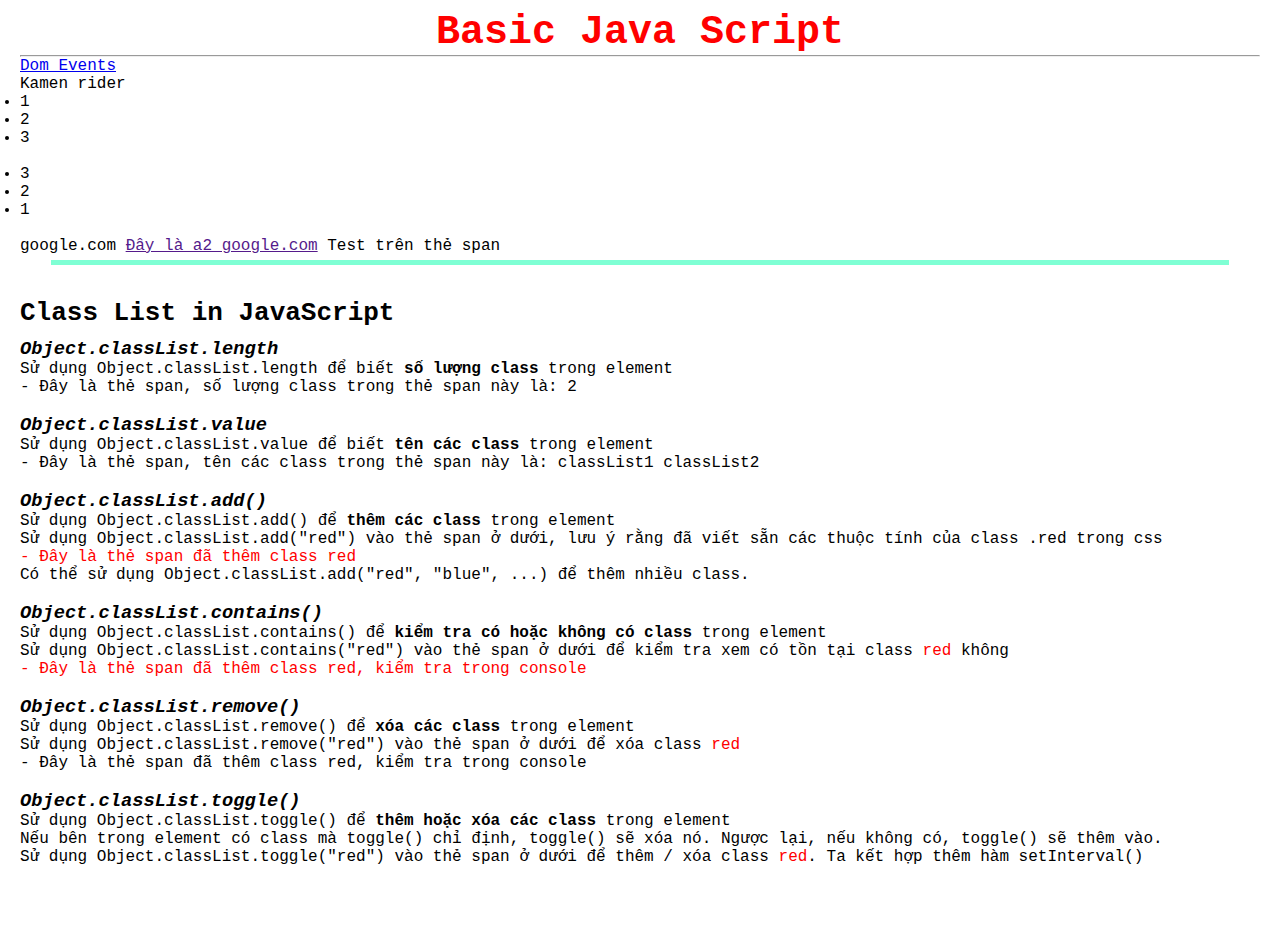
<file: index.html>
<!DOCTYPE html>
<html lang="en">
<head>
    <meta charset="UTF-8">
    <meta http-equiv="X-UA-Compatible" content="IE=edge">
    <meta name="viewport" content="width=device-width, initial-scale=1.0">

    <link rel="stylesheet" href="style.css">
    <link rel="preconnect" href="https://fonts.googleapis.com">
    <link rel="preconnect" href="https://fonts.gstatic.com" crossorigin>
    <link href="https://fonts.googleapis.com/css2?family=Playpen+Sans:wght@100&display=swap" rel="stylesheet">

    <title>Basic Java Script</title>
</head>

<body>
    <div class="container">
        <h1 id="HeadTitle" >Basic Java Script</h1>
        <hr>
        <a href="./domEvents.html">Dom Events</a>
        <p id="allKrName">Kamen rider</p>
        <div id=""></div>

        
        <div class="box-1">
            <ul>
                <li class="ts-li-class">1</li>
                <li class="ts-li-class">2</li>
                <li class="ts-li-class">3</li>
            </ul>
        </div>
        <br>
        <div class="box-2">
            <ul>
                <li class="ts-2">3</li>
                <li class="ts-2">2</li>
                <li class="ts-2">1</li>
            </ul>
        </div>
        <br>
        <a id="a-1">google.com</a>
        <a href="" id="a-2">Đây là a2 google.com</a>
        <span id="s-1">Test trên thẻ span</span>
        <br>

        <div class="box box-box">
        </div>
        <span class="lb"></span>
        <br>

        <!-- Class List -->
        <h2>Class List in JavaScript</h2>
        <div id="DOM_ClassList" >
            <h3>Object.classList.length</h3>
            <p>Sử dụng Object.classList.length để biết <strong>số lượng class</strong> trong element</p>
            <span id="class-list-length" class="classList1 classList2"> - Đây là thẻ span, số lượng class trong thẻ span này là:</span>
            <br><br>

            <h3>Object.classList.value</h3>
            <p>Sử dụng Object.classList.value để biết <strong>tên các class</strong> trong element</p>
            <span id="class-list-value" class="classList1 classList2">- Đây là thẻ span, tên các class trong thẻ span này là: </span>
            <br><br>


            <h3>Object.classList.add()</h3>
            <p>Sử dụng Object.classList.add() để <strong>thêm các class</strong> trong element</p>
            <span>Sử dụng Object.classList.add("red") vào thẻ span ở dưới, lưu ý rằng đã viết sẵn các thuộc tính của class .red trong css</span>
            <br>
            <span id="class-list-add" class="classList1 classList2">- Đây là thẻ span đã thêm class red</span>
            <br>
            <span>Có thể sử dụng Object.classList.add("red", "blue", ...) để thêm nhiều class.</span>
            <br><br>

            <h3>Object.classList.contains()</h3>
            <p>Sử dụng Object.classList.contains() để <strong>kiểm tra có hoặc không có class</strong> trong element</p>
            <span>Sử dụng Object.classList.contains("red") vào thẻ span ở dưới để kiểm tra xem có tồn tại class <span class="red">red</span> không</span>
            <br>
            <span id="class-list-contains" class="classList1 classList2">- Đây là thẻ span đã thêm class red, kiểm tra trong console</span>
            <br><br>

            <h3>Object.classList.remove()</h3>
            <p>Sử dụng Object.classList.remove() để <strong>xóa các class</strong> trong element</p>
            <span>Sử dụng Object.classList.remove("red") vào thẻ span ở dưới để xóa class <span class="red">red</span></span>
            <br>
            <span id="class-list-remove" class="classList1 classList2 red">- Đây là thẻ span đã thêm class red, kiểm tra trong console</span>
            <br><br>

            <h3>Object.classList.toggle()</h3>
            <p>Sử dụng Object.classList.toggle() để <strong>thêm hoặc xóa các class</strong> trong element</p>
            <p>Nếu bên trong element có class mà toggle() chỉ định, toggle() sẽ xóa nó. Ngược lại, nếu không có, toggle() sẽ thêm vào.</p>
            <span>Sử dụng Object.classList.toggle("red") vào thẻ span ở dưới để thêm / xóa class <span class="red">red</span>. Ta kết hợp thêm hàm setInterval()</span>
            <br>
            <span id="class-list-toggle" class="classList1 classList2 red"></span>
            <br><br>
        </div>

    </div>

    <!-- <script src="./assets/js/HTMLDOM/DOM_Attribute.js"></script> -->
    <!-- <script src="./assets/js/HTMLDOM/DOM_Element.js"></script> -->
    <!-- <script src="./assets/js/HTMLDOM/DOM_Text.js"></script> -->
    <!-- <script src="./assets/js/HTMLDOM/DOM_Property.js"></script> -->
    <!-- <script src="./assets/js/HTMLDOM/DOM_Properties.js"></script> -->
    <script src="./assets/js/HTMLDOM/DOM_ClassList.js"></script>
</body>

</html>
</file>
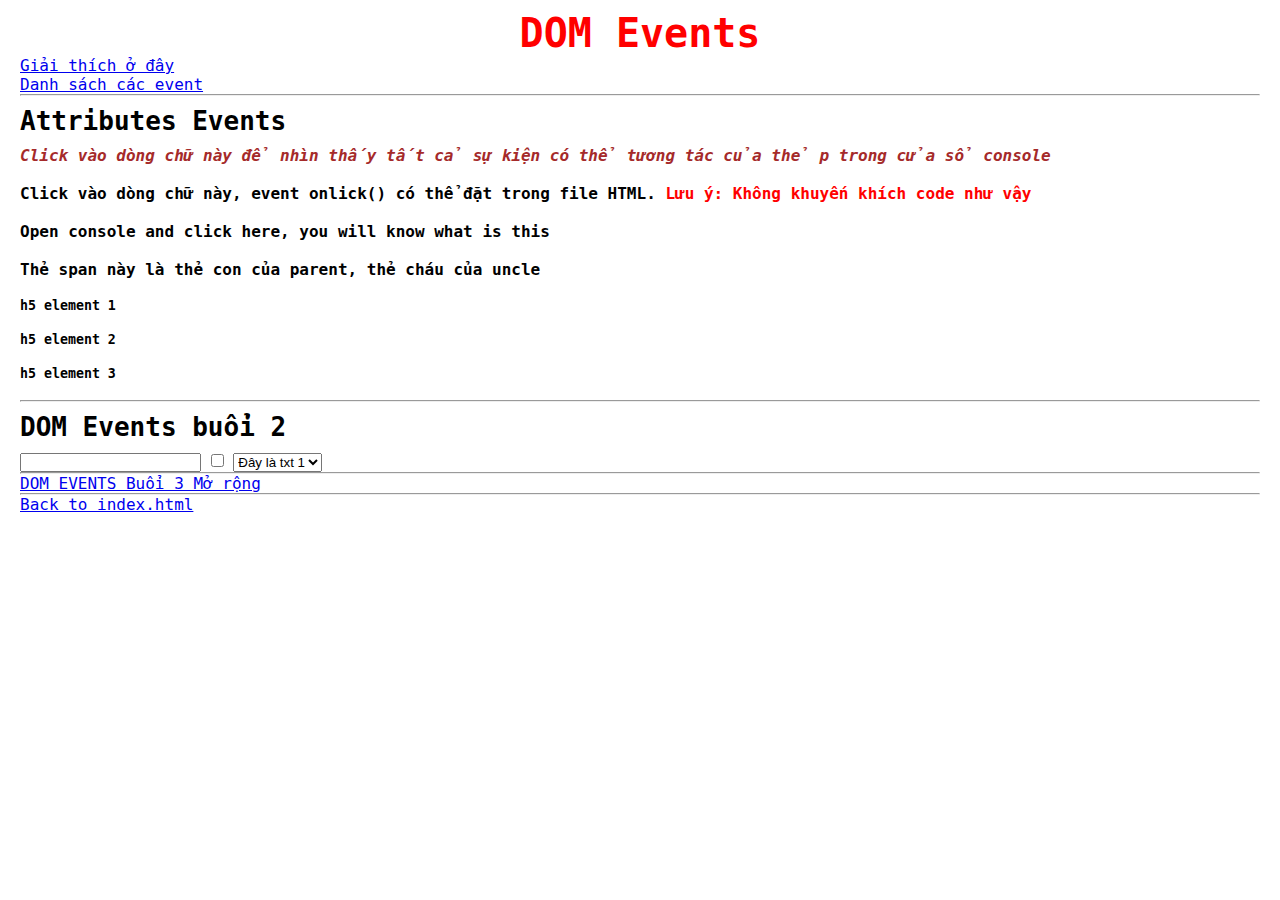
<file: domEvents.html>
<!DOCTYPE html>
<html lang="en">
<head>
    <meta charset="UTF-8">
    <meta http-equiv="X-UA-Compatible" content="IE=edge">
    <meta name="viewport" content="width=device-width, initial-scale=1.0">

    <link rel="stylesheet" href="style.css">
    <link rel="preconnect" href="https://fonts.googleapis.com">
    <link rel="preconnect" href="https://fonts.gstatic.com" crossorigin>
    <link href="https://fonts.googleapis.com/css2?family=Playpen+Sans:wght@100&display=swap" rel="stylesheet">

    <title>Dom Events</title>
</head>
<body>
    <div class="container">
        <h1 id="headTitle">DOM Events</h1>
        <p><a href="https://www.w3schools.com/js/js_htmldom_events.asp" target="_blank" rel="noopener"> Giải thích ở đây</a></p>
        <p><a href="https://www.w3schools.com/jsref/dom_obj_event.asp" target="_blank" rel="noopener">Danh sách các event</a></p>
        <hr>
        <h2>Attributes Events</h2>

        <p id="show-events">Click vào dòng chữ này để nhìn thấy tất cả sự kiện có thể tương tác của thẻ p trong cửa sổ console</p>
        <br>

        <h4 onclick="console.log(Math.random())">Click vào dòng chữ này, event onlick() có thể đặt trong file HTML. <span style="color: red;">Lưu ý: Không khuyến khích code như vậy</span></h4>
        <br>

        <h4 id="e-target"">Open console and click here, you will know what is this</h4>
        <br>

        <h4 id="uncle">
            <span id="parent" onclick="console.log(Math.random())">
                <span id="s-child">Thẻ span này là thẻ con của parent, thẻ cháu của uncle</span>
            </span>
        </h4>
        <span id="uncleFriend"></span>
        <br>

        <h5>h5 element 1</h5>
        <br>

        <h5>h5 element 2</h5>
        <br>

        <h5>h5 element 3</h5>
        <br>
        <hr>

        <!-- ---------------------------------- -->
        <h2>DOM Events buổi 2</h2>

        <input type="text" id="inpText">
        <input type="checkbox" name="" id="">
        <select name="" id="">
            <option value="value 1">Đây là txt 1</option>
            <option value="value 2">Đây là txt 2</option>
            <option value="value 3">Đây là txt 3</option>
        </select>
        <br>
        <hr>

        <!-- ----------------------------- -->
        <a href="./domEventsExamp.html">DOM EVENTS Buổi 3 Mở rộng</a>
        <br>
        <hr>

        <!-- ---------------------------------- -->
        <a href="./index.html">Back to index.html</a>
    </div>
    <script src="./assets/js/HTMLDOM/DOM_Events.js"></script>
</body>
</html>
</file>
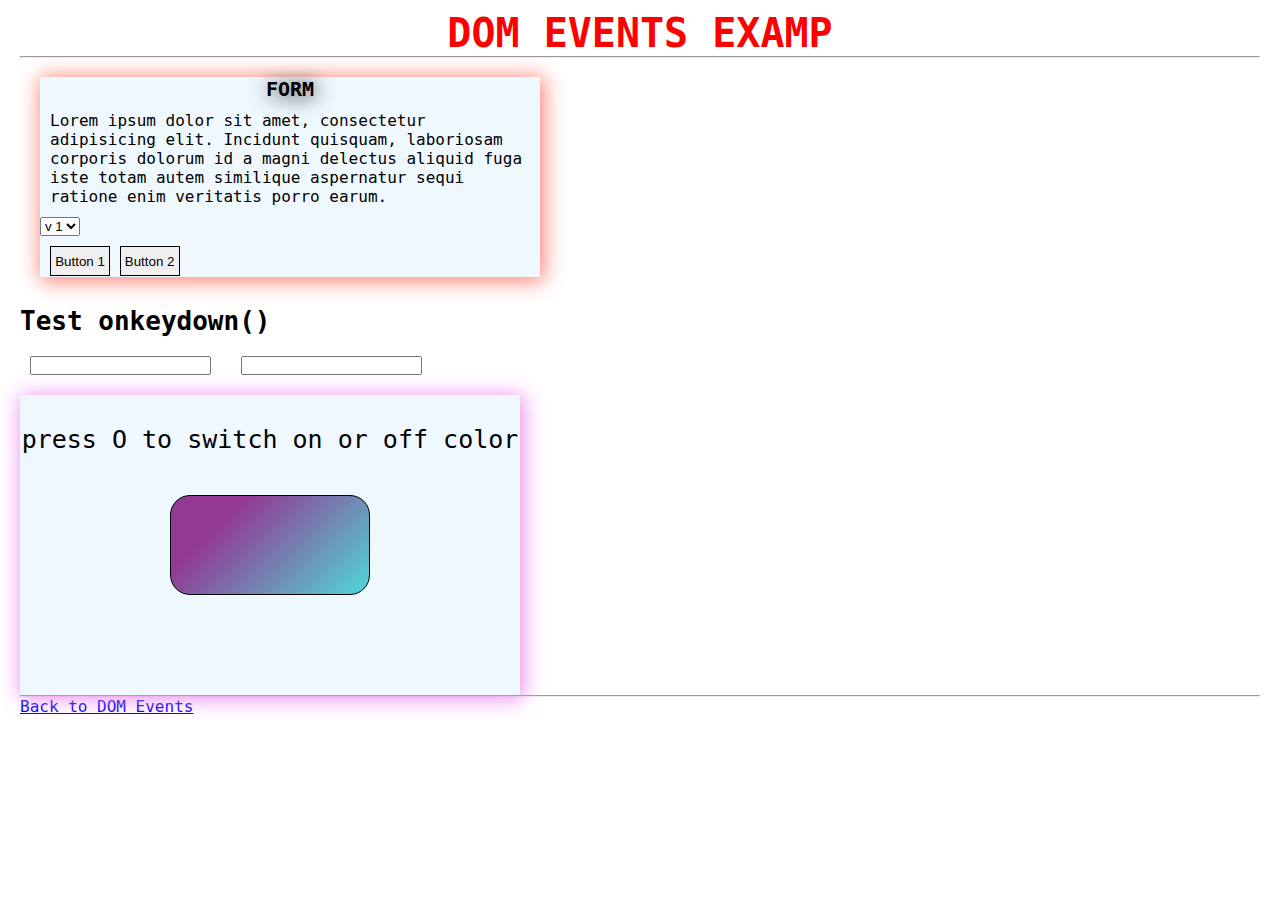
<file: domEventsExamp.html>
<!DOCTYPE html>
<html lang="en">
<head>
    <meta charset="UTF-8">
    <meta http-equiv="X-UA-Compatible" content="IE=edge">
    <meta name="viewport" content="width=device-width, initial-scale=1.0">

    <link rel="stylesheet" href="./style.css">
    <link rel="stylesheet" href="./DOMEXAMPSSTYLE.css">
    <link rel="preconnect" href="https://fonts.googleapis.com">
    <link rel="preconnect" href="https://fonts.gstatic.com" crossorigin>
    <link href="https://fonts.googleapis.com/css2?family=Playpen+Sans:wght@100&display=swap" rel="stylesheet">

    <title>Dom Events Examp</title>
</head>

<body>
    <div class="container">
        <h1>DOM EVENTS EXAMP</h1>
        <hr>
        <br>

        <div id="formTxt">
            <p id="formTxtTitle">FORM</p>

            <div class="content">
                <p>Lorem ipsum dolor sit amet, consectetur adipisicing elit. Incidunt quisquam, laboriosam corporis dolorum id a magni delectus aliquid fuga iste totam autem similique aspernatur sequi ratione enim veritatis porro earum.</p>
            </div>

            <select name="" id="">
                <option value="value 1">v 1</option>
                <option value="value 3">v 2</option>
                <option value="value 3">v 3</option>
            </select>
            
            <div class="btns">
                <button id="btn1">Button 1</button>
                <button id="btn2">Button 2</button>
            </div>
        </div>
        <br>
        
        <h2>Test onkeydown()</h2>
        <input type="text" id="testOnkeyDown">
        <input type="text" name="" id="testOnkeyDown2">
        <br>

        <div class="formOrO">
            <button id="switchOnOff"></button>
            <p id="formOrOTitle">press O to switch on or off color</p>
        </div>
        
        <hr>

        <a href="./domEvents.html">Back to DOM Events</a>

    </div>
    <script src="./assets/js/HTMLDOM/DOM_Events_Examps.js"></script>
</body>
</html>
</file>
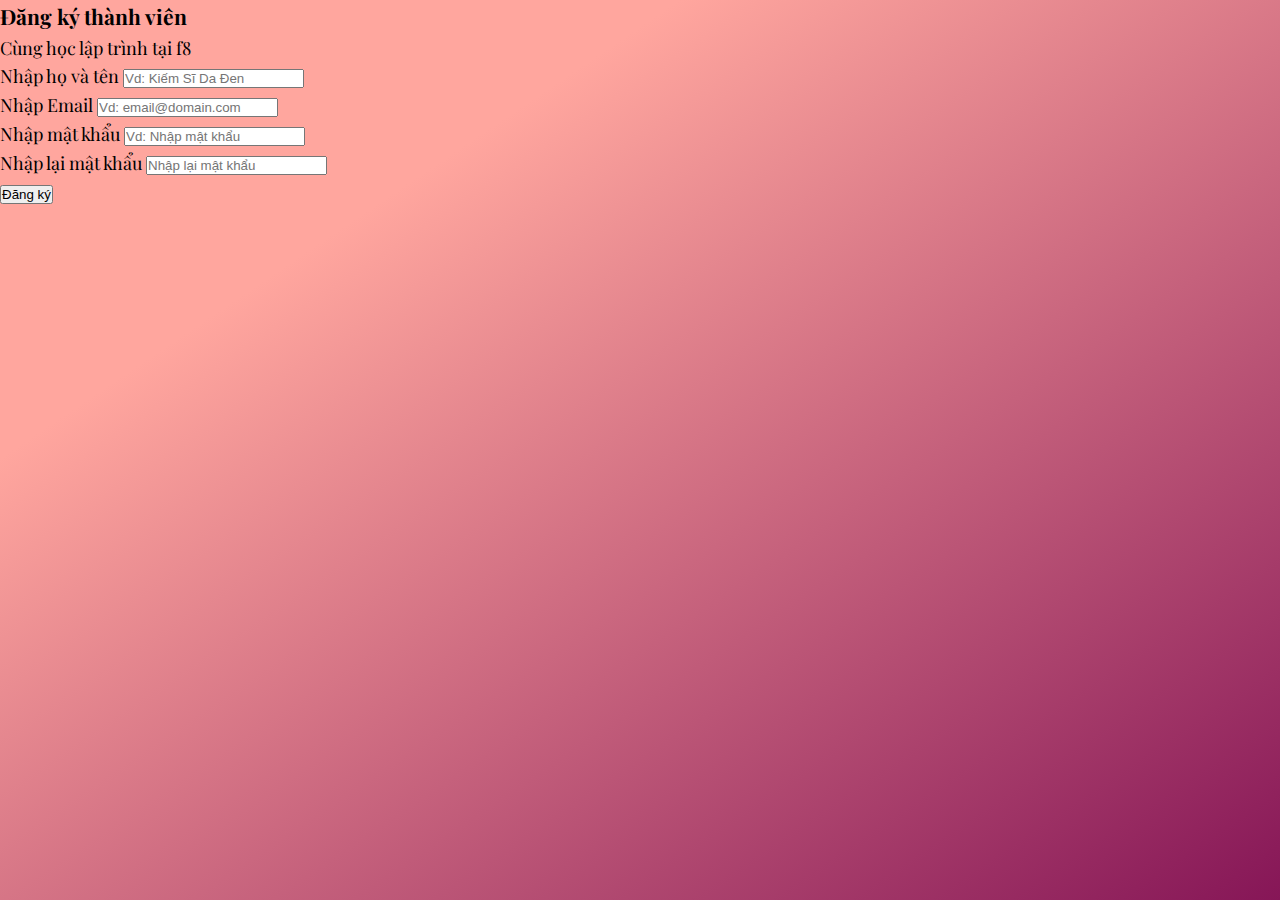
<file: FormValidation/ValidationForm.html>
<!DOCTYPE html>
<html lang="en">
<head>
    <meta charset="UTF-8">
    <meta http-equiv="X-UA-Compatible" content="IE=edge">
    <meta name="viewport" content="width=device-width, initial-scale=1.0">

    <link rel="stylesheet" href="./ValidationStyle.css">
    <link rel="preconnect" href="https://fonts.googleapis.com">
    <link rel="preconnect" href="https://fonts.gstatic.com" crossorigin>
    <link href="https://fonts.googleapis.com/css2?family=Playpen+Sans:wght@100&display=swap" rel="stylesheet">
    <title>Validation</title>
</head>
<body>
    
    <div class="container">

        <form action="" method="post" class="form" id="form-1">

            <div class="form-group">
                <h3 class="heading">Đăng ký thành viên</h3>
            </div>

            <div class="form-group">
                <p class="desc">Cùng học lập trình tại f8</p>
            </div>

            <!-- <div class="spacer"></div> -->

            <div class="form-group">
                <label for="fullName1" class="form-label">Nhập họ và tên</label>
                <input id="fullName" class="" type="text" placeholder="Vd: Kiếm Sĩ Da Đen">
                <span class="form-message">  </span>
            </div>

            <div class="form-group">
                <label for="email" class="form-label">Nhập Email</label>
                <input id="email" type="text" placeholder="Vd: email@domain.com">
                <span class="form-message"> </span>
            </div>

            <div class="form-group">
                <label for="password" class="form-label">Nhập mật khẩu</label>
                <input id="password" type="text" placeholder="Vd: Nhập mật khẩu">
                <span class="form-message"> </span>
            </div>

            <div class="form-group">
                <label for="password_confirmation" class="form-label">Nhập lại mật khẩu</label>
                <input id="password_confirmation" type="text" placeholder="Nhập lại mật khẩu">
                <span class="form-message"> </span>
            </div>

            <div class="form-group">
                <button type="submit" class="btn btn-success">Đăng ký</button>
            </div>

        </form>

    </div>

    <script src="./Validator.js"></script>

    <script>

        //Gọi hàm Validator
        Validator(

            //Khởi tạo đối tượng
            {
                //thuộc tính idForm
                idForm: "#form-1",

                //thuộc tính Validate
                messageForm: ".form-message",

                //Thuộc tính rules
                rules: [
                    // string = "haha",
                    //Gọi đến phương thức isRequid()
                    Validator.isRequid("#fullName"),
                    Validator.isPassword("#password"),
                    //Gọi đến phương thức isEmail()
                    Validator.isEmail("#email"),
                ]
            }
            
        );

        
    </script>

</body>
</html>
</file>
<file: style.css>
*{
    margin: 0;
    padding: 0;
    box-sizing: border-box;
}



body {
    /* background-color: aqua; */
    font-family: monospace;
    font-size: 16px;
    /* background-color: aquamarine; */
}

.container {
    padding: 10px 20px;
}

h1 {
    text-align: center;
    font-size: 40px;
    color: red;
}

.red {
    color: red;
}

.blue {
    color: blue;
}

.lb {
    width: 95%;
    height: 5px;
    background-color: aquamarine;
    margin: 5px auto;
    display: block;
}

h2 {
    font-size: 26px;
    margin: 10px 0;
}

h3 {
    font-style: italic;
}

#show-events {
    font-weight: bold;
    font-style: italic;
    color: brown;
}

.table{
    padding: 0;
}
</file>
<file: DOMEXAMPSSTYLE.css>
#formTxt {
    width: 500px;
    height: 200px;
    background-color: aliceblue;
    box-shadow: 2px 2px 20px 2px salmon;
    margin: 0px 20px;
}

.form, .formOrO {
    width: 500px;
    height: 300px;
    box-sizing: border-box;
    background-color: aliceblue;
    box-shadow: 2px 2px 20px 1px violet;
}

h1 {
    /* color: red; */
}

#formTxtTitle {
    text-align: center;
    font-size: 20px;
    font-weight: bold;
    text-shadow: 2px 2px 20px;
}

.content {
    margin: 10px;
}

.btns {
    margin: 10px;
}

input {
    margin: 10px;
    margin-bottom: 20px;
}

button {
    width: 60px;
    height: 30px;
    outline: 2px;
    border: 1px black solid;
}

.formOrO {
    position: relative;
}

#switchOnOff {
    /* display: block; */
    position: absolute;
    left: 50%;
    top: 50%;
    transform: translate(-50%, -50%);

    width: 200px;
    height: 100px;
    border-radius: 20px;
    outline: none;

    background-color: #50d8d7;
    background-image: linear-gradient(316deg, #50d8d7 0%, #923993 74%);
}

#formOrOTitle {
    /* position: absolute; */
    display: block;
    text-align: center;
    font-size: 25px;
    /* margin: 20px auto; */
    /* padding: 20px auto; */
    padding-top: 30px;
    left: auto;
    top: 10%;
}
</file>
<file: FormValidation/ValidationStyle.css>
@import url('https://fonts.googleapis.com/css2?family=Playfair+Display:ital@0;1&display=swap');
/* font-family: 'Playfair Display', serif; */

* {
    margin: 0;
    padding: 0;
    box-sizing: border-box;
}

html {
    color-scheme: dark light;
}

img,
picture,
svg {
    max-width: 100%;
    display: block;
}

body {
    font-family: 'Playfair Display', serif;
    font-size: 1.125rem;
    line-height: 1.6;

    height: 100vh;
    background-color: #861657;
    background-image: linear-gradient(326deg, #861657 0%, #ffa69e 74%);
    overflow: hidden;
    background-repeat: no-repeat;
    background-size: cover;
}

.container {
    margin-inline: auto;
}
</file>
